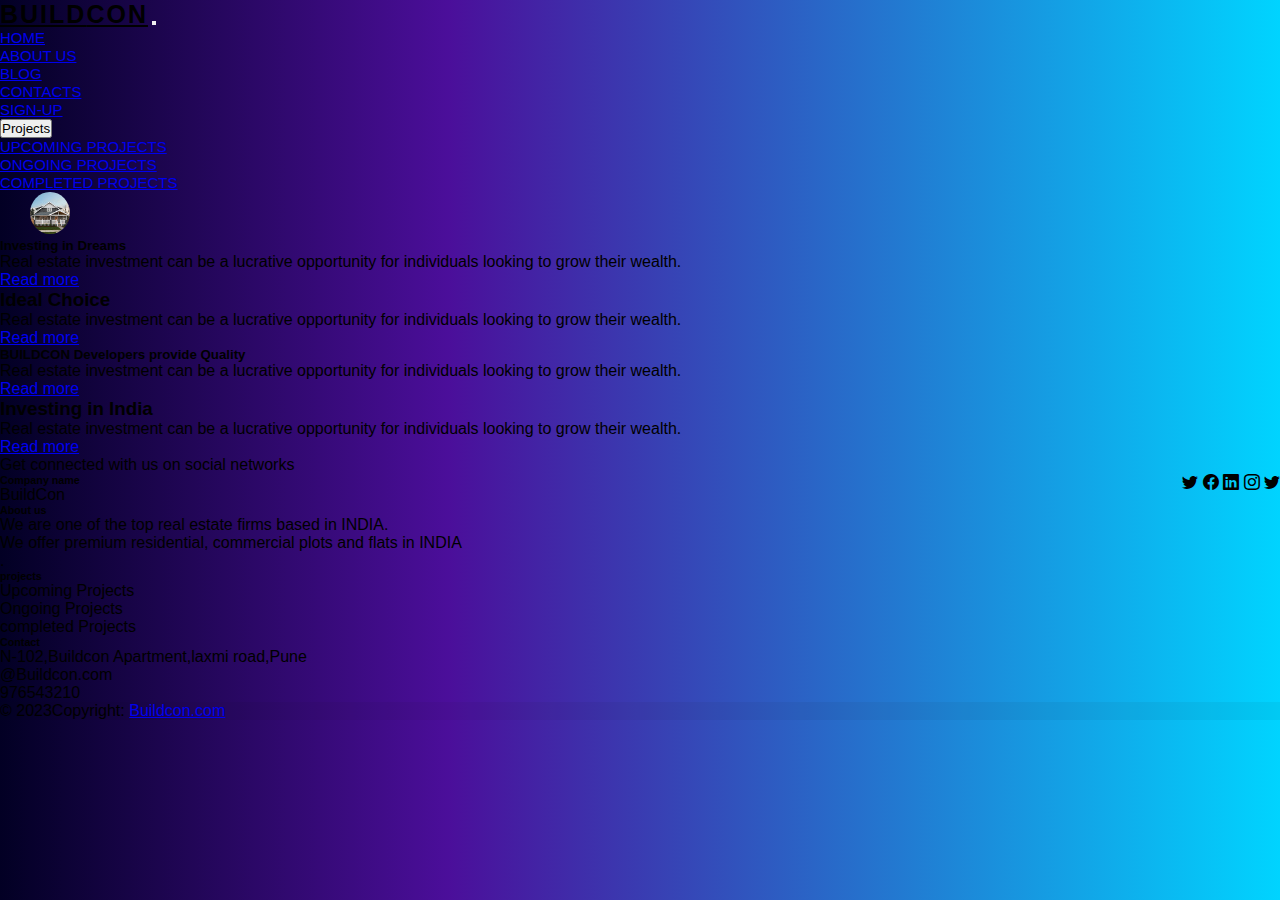
<file: blogpage/index.html>
<!DOCTYPE html>
<html lang="en">

<head>
    <meta charset="UTF-8">
    <meta name="viewport" content="width=device-width, initial-scale=1.0">
    <title>Document</title>
    <link rel="stylesheet" href="https://cdn.jsdelivr.net/npm/bootstrap-icons@1.11.1/font/bootstrap-icons.css">
    <link href="https://cdn.jsdelivr.net/npm/bootstrap@5.3.2/dist/css/bootstrap.min.css" rel="stylesheet"
        integrity="sha384-T3c6CoIi6uLrA9TneNEoa7RxnatzjcDSCmG1MXxSR1GAsXEV/Dwwykc2MPK8M2HN" crossorigin="anonymous">
    <link rel="stylesheet" href="style.css">

</head>

<body>
    <!-- <div class="container">
        <div class="row">
            <div class="col-12">
                <nav class="navbar navbar-expand-lg navbar-light bg-light fixed-top">
                    <div class="container">
                        <a class="navbar-brand" href="#"><span class="text-warning">Build</span>Con</a>
                        <button class="navbar-toggler" type="button" data-bs-toggle="collapse"
                            data-bs-target="#navbarSupportedContent" aria-controls="navbarSupportedContent"
                            aria-expanded="false" aria-label="Toggle navigation">
                            <span class="navbar-toggler-icon"></span>
                        </button>
                        <div class="collapse navbar-collapse" id="navbarSupportedContent">
                            <ul class="navbar-nav ms-auto mb-2 mb-lg-0">

                                <li class="nav-item">
                                    <a class="nav-link" href="../index.html">Home</a>
                                </li>

                                <li class="nav-item active">
                                    <a class="nav-link" href="../about-us/index.html">About Us</a>
                                </li>
                                <li class="nav-item">
                                    <a class="nav-link" href="../blogpage/index.html">Blog</a>
                                </li>
                                <li class="nav-item">
                                    <a class="nav-link" href="../contact page/index.html">Contacts</a>
                                </li>
                                <li class="nav-item">
                                    <a class="nav-link" href="../login_form/index.html">Sign-up</a>
                                </li>
                            </ul>
                        </div>
                    </div>
                </nav>
            </div>
        </div>
    </div> -->
    <!-- <div class="container">
        <div class="row">
            <div class="col-sm-6 mb-3 mb-sm-0">
                <div class="card">
                    <div class="card-body">
                        <h5 class="card-title">Special title treatment</h5>
                        <p class="card-text">With supporting text below as a natural lead-in to additional content.</p>
                        <a href="#" class="btn btn-primary">Go somewhere</a>
                    </div>
                </div>
            </div>
            <div class="col-sm-6">
                <div class="card">
                    <div class="card-body">
                        <h5 class="card-title">Special title treatment</h5>
                        <p class="card-text">With supporting text below as a natural lead-in to additional content.</p>
                        <a href="#" class="btn btn-primary">Go somewhere</a>
                    </div>
                </div>
            </div>
        </div>
    </div> -->
    <!--footer-->

    <!-- Footer -->
    <!-- <footer class="text-center text-lg-start bg-light text-muted"> -->
    <!-- Section: Social media -->
    <!-- <section class="d-center justify-content-center justify-content-lg-between p-4 border-bottom"></section> -->
    <!-- Left -->
    <!-- <div class="me-5 d-none d-lg-block">
            Get connected with us on social networks
        </div> -->
    <!-- Left -->

    <!-- Right
        <div class="ms-auto mb-2 mb-lg-0" style="float:Right;">
            <i class="bi bi-twitter text-dark mx-1"></i>
            <i class="bi bi-facebook text-dark mx-1"></i>
            <i class="bi bi-linkedin text-dark mx-1"></i>
            <i class="bi bi-instagram text-dark mx-1"></i>
            <i class="bi bi-twitter text-dark mx-1"></i>
            </a>
        </div> -->
    <!-- Right -->
    <!-- Section: Social media -->

    <!-- Section: Links  -->
    <!-- <section class="">
            <div class="container text-center text-md-start mt-5"> -->
    <!-- Grid row -->
    <!-- <div class="row mt-3"> -->
    <!-- Grid column -->
    <!-- <div class="col-md-3 col-lg-4 col-xl-3 mx-auto mb-4"> -->
    <!-- Content -->
    <!-- <h6 class="text-uppercase fw-bold mb-4">
                            Company name
                        </h6>
                        <p>
                            <li><span class="text-warning">Build</span>Con</a>
                        </p>
                    </div> -->
    <!-- Grid column -->

    <!-- Grid column -->
    <!-- <div class="col-md-2 col-lg-2 col-xl-2 mx-auto mb-4"> -->
    <!-- Links -->
    <!-- <h6 class="text-uppercase fw-bold mb-4">
                            About us
                        </h6>
                        <p>
                            <LI>We are one of the top real estate firms based in INDIA.
                            <LI> We offer premium residential, commercial plots and flats in INDIA</LI>.
                        </p>
                    </div> -->
    <!-- Grid column -->

    <!-- Grid column -->
    <!-- <div class="col-md-3 col-lg-2 col-xl-2 mx-auto mb-4"> -->
    <!-- Links -->
    <!-- <h6 class="text-uppercase fw-bold mb-4">
                            projects
                        </h6>
                        <p>
                            <li> Upcoming Projects</li>
                            <li>Ongoing Projects</li>
                            <li> completed Projects</li>
                    </div> -->
    <!-- Grid column -->

    <!-- Grid column -->
    <!-- <div class="col-md-4 col-lg-3 col-xl-3 mx-auto mb-md-0 mb-4"> -->
    <!-- Links -->
    <!-- <h6 class="text-uppercase fw-bold mb-4">Contact</h6>
                        <li>N-102,Buildcon Apartment,laxmi road,Pune </li>
                        <li>@Buildcon.com</li>
                        <li>976543210</li> 

                        <p><i class="fas fa-print me-3"></i> </p>
                    </div>-->
    <!-- Grid column -->
    <!-- </div> -->
    <!-- Grid row -->
    <!-- </div>
        </section> -->
    <!-- Section: Links  -->

    <!-- Copyright -->
    <!-- <div class="text-center p-4" style="background-color: rgba(18, 17, 17, 0.05);">
            © 2023Copyright:
            <a class="text-reset fw-bold" href="https://mdbootstrap.com/">Buildcon.com</a>
        </div> -->
    <!-- Copyright -->
    <!-- </footer> -->
    <!-- Footer -->
    <!-- </footer> -->


    <div class="container-fluid w-100">
        <div class="row">
            <div class="col-12">
                <nav class="navbar navbar-expand-lg navbar-light bg-light">
                    <div class="container">
                        <a class="navbar-brand" href="#"><span class="text-warning">Build</span>Con</a>
                        <button class="navbar-toggler" type="button" data-bs-toggle="collapse"
                            data-bs-target="#navbarSupportedContent" aria-controls="navbarSupportedContent"
                            aria-expanded="false" aria-label="Toggle navigation">
                            <span class="navbar-toggler-icon"></span>
                        </button>
                        <div class="collapse navbar-collapse" id="navbarSupportedContent">
                            <ul class="navbar-nav ms-auto mb-2 mb-lg-0">
                                <li class="nav-item">
                                    <a class="nav-link" href="../index.html">Home</a>
                                </li>
                                <li class="nav-item active">
                                    <a class="nav-link" href="../about-us/index.html">About Us</a>
                                </li>
                                <li class="nav-item">
                                    <a class="nav-link" href="../blogpage/index.html">Blog</a>
                                </li>
                                <li class="nav-item">
                                    <a class="nav-link" href="../contact page/index.html">Contacts</a>
                                </li>
                                <li class="nav-item">
                                    <a class="nav-link" href="../signup/index.html">Sign-up</a>
                                </li>
                                <div class="dropdown">
                                    <button class="btn btn-warning dropdown-toggle" type="button" data-bs-toggle="dropdown" aria-expanded="false">
                                      Projects
                                    </button>
                                    <ul class="dropdown-menu">
                                      <li><a class="dropdown-item" href="../upcoming projects/">Upcoming Projects</a></li>
                                      <li><a class="dropdown-item" href="../Ongoing project 2/">Ongoing Projects</a></li>
                                      <li><a class="dropdown-item" href="../completed projects/index.html">Completed Projects</a></li>
                                    </ul>
                                  </div>
                                </ul>
                                </li>
                            </ul>
                            <img src="../black (1).jpg" class="user-pic" onclick="tooglemenu()">
        <div class="sub-menu-wrap" id="sub-menu-wrap">
          <div class="sub-menu">
            <div class="user-info">
              <img src="../black (1).jpg"class="rounded-circle"style="width: 50px;height: 50px">
              <h3>Nilesh</h3>
            </div>
            <hr>
            <a href="#" class="sub-menu-link">
              <img src="../profile.png">
              <p>Edit profile</p>
              <span></span>
            </a>
            <a href="#" class="sub-menu-link">
              <img src="../setting (1).png">
              <p>setting & Privacy</p>
              <span></span>
            </a>
            <a href="#" class="sub-menu-link">
              <img src="../handshake.png">
              <p>Help & Support</p>
              <span></span>
            </a>
            <a href="#" class="sub-menu-link">
              <img src="../logout.png">
              <p>Logout</p>
              <span></span>
            </a>
          </div>
                        </div>
                    </div>
                </nav>
            </div>
        </div>
    </div>

    <div class="container mt-5 ">
        <div class="row">
            <div class="col-6">
                <div class="card">
                    <div class="card-body">
                        <h5 class="card-title">Investing in Dreams</h5>
                        <p class="card-text">Real estate investment can be a lucrative opportunity for individuals looking to grow their wealth.</p>
                        <a href="#">Read more</a>
                    </div>
                </div>
            </div>
            
            <div class="col-6">
                <div class="card">
                    <div class="card-body">
                        <h3 class="card-title">Ideal Choice </h3>
                        <p class="card-text">Real estate investment can be a lucrative opportunity for individuals looking to grow their wealth.</p>
                        <a href="#">Read more</a>
                    </div>
                </div>
            </div>
            <!--<div class="col-6">
                <div class="card">
                    <div class="card-body">
                        <h5 class="card-title">Top 5 Documents to Check While Purchasing your deam Plot</h5>
                        <p class="card-text">Are you planning to buy a plot in Pune? If so, there are a few important documents that you need to check before you make the purchase.</p>
                        <a href="#" >Read more</a>
                    </div>
                </div>
            </div> -->
        </div>

        <div class="row">
            <div class="col-6 mt-5">
                <div class="card">
                    <div class="card-body">
                        <h5 class="card-title">BUILDCON Developers provide Quality </h5>
                        <p class="card-text">Real estate investment can be a lucrative opportunity for individuals looking to grow their wealth.</p>
                        <a href="#">Read more</a>
                    </div>
                </div>
            </div>
            
            <div class="col-6">
                <div class="card mt-5">
                    <div class="card-body">
                        <h3 class="card-title">Investing in India </h3>
                        <p class="card-text">Real estate investment can be a lucrative opportunity for individuals looking to grow their wealth.</p>
                        <a href="#">Read more</a>
                    </div>
                </div>
            </div>
        </div>
    </div>

    <!-- <div class="container-fluid mt-5 h-100 bg-white">
        <div class="row">
            <div class="col-12"> -->
                <footer class="text-center text-lg-start bg-light text-muted mt-5">
                    <!-- Section: Social media -->
                    <section class="d-center justify-content-center justify-content-lg-between p-4 border-bottom">
                    </section>
                    <!-- Left -->
                    <div class="me-5 d-none d-lg-block">
                        <p>Get connected with us on social networks</p>
                    </div>
                    <!-- Left -->

                    <!-- Right -->
                    <div class="ms-auto mb-2 mb-lg-0" style="float:Right" ;>



                        <i class="bi bi-twitter text-dark mx-1"></i>
                        <i class="bi bi-facebook text-dark mx-1"></i>
                        <i class="bi bi-linkedin text-dark mx-1"></i>
                        <i class="bi bi-instagram text-dark mx-1"></i>
                        <i class="bi bi-twitter text-dark mx-1"></i>
                        </a>
                    </div>
                    <!-- Right -->
                    </section>
                    <!-- Section: Social media -->

                    <!-- Section: Links  -->
                    <section class="">
                        <div class="container text-center text-md-start mt-5">
                            <!-- Grid row -->
                            <div class="row mt-3">
                                <!-- Grid column -->
                                <div class="col-md-3 col-lg-4 col-xl-3 mx-auto mb-4">
                                    <!-- Content -->
                                    <h6 class="text-uppercase fw-bold mb-4">
                                        Company name
                                    </h6>
                                    <p>
                                        <li><span class="text-warning">Build</span>Con</a>
                                    </p>
                                </div>
                                <!-- Grid column -->

                                <!-- Grid column -->
                                <div class="col-md-2 col-lg-2 col-xl-2 mx-auto mb-4">
                                    <!-- Links -->
                                    <h6 class="text-uppercase fw-bold mb-4">
                                        About us
                                    </h6>
                                    <p>
                                        <LI>We are one of the top real estate firms based in INDIA.
                                        <LI> We offer premium residential, commercial plots and flats in INDIA</LI>.
                                    </p>
                                </div>
                                <!-- Grid column -->

                                <!-- Grid column -->
                                <div class="col-md-3 col-lg-2 col-xl-2 mx-auto mb-4">
                                    <!-- Links -->
                                    <h6 class="text-uppercase fw-bold mb-4">
                                        projects
                                    </h6>
                                    <p>
                                        <li> Upcoming Projects</li>
                                        <li>Ongoing Projects</li>
                                        <li> completed Projects</li>
                                </div>
                                <!-- Grid column -->

                                <!-- Grid column -->
                                <div class="col-md-4 col-lg-3 col-xl-3 mx-auto mb-md-0 mb-4">
                                    <!-- Links -->
                                    <h6 class="text-uppercase fw-bold mb-4">Contact</h6>
                                    <li>N-102,Buildcon Apartment,laxmi road,Pune </li>
                                    <li>@Buildcon.com</li>
                                    <li>976543210</li>

                                    <p><i class="fas fa-print me-3"></i> </p>
                                </div>
                                <!-- Grid column -->
                            </div>
                            <!-- Grid row -->
                        </div>
                    </section>
                    <!-- Section: Links  -->

                    <!-- Copyright -->
                    <div class="text-center p-4" style="background-color: rgba(18, 17, 17, 0.05);">
                        © 2023Copyright:
                        <a class="text-reset fw-bold" href="https://mdbootstrap.com/">Buildcon.com</a>
                    </div>
                    <!-- Copyright -->
                </footer>
                <!-- Footer -->
                </footer>
                <script src="https://cdn.jsdelivr.net/npm/bootstrap@5.3.2/dist/js/bootstrap.bundle.min.js"></script>
                <script>
                    let submenu = document.getElementById("sub-menu-wrap");
                    function tooglemenu(){
                      submenu.classList.toggle("open-class")
                    }
                  </script>
            <!-- </div>
        </div>
    </div> -->
    <!-- <script src="https://cdn.jsdelivr.net/npm/bootstrap@5.3.2/dist/js/bootstrap.bundle.min.js"></script> -->
</body>

</html>
</body>

</html>
</file>
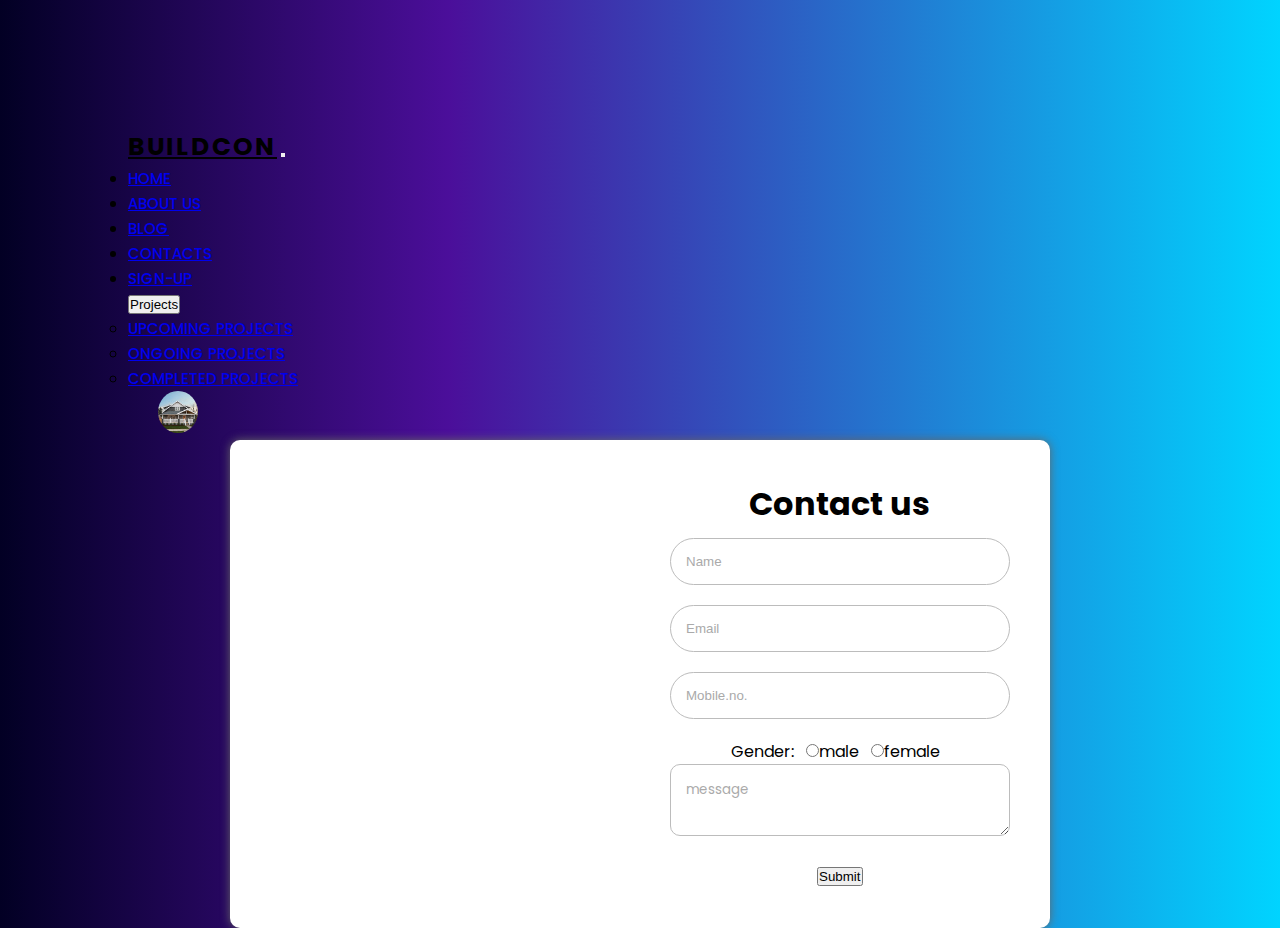
<file: contact page/index.html>
<!DOCTYPE html>
<html lang="en">

<head>
    <meta charset="UTF-8">
    <meta name="viewport" content="width=device-width, initial-scale=1.0">
    <title>Document</title>
    <link rel="stylesheet" href="https://cdn.jsdelivr.net/npm/bootstrap-icons@1.11.1/font/bootstrap-icons.css">
    <link href="https://cdn.jsdelivr.net/npm/bootstrap@5.3.2/dist/css/bootstrap.min.css" rel="stylesheet"
        integrity="sha384-T3c6CoIi6uLrA9TneNEoa7RxnatzjcDSCmG1MXxSR1GAsXEV/Dwwykc2MPK8M2HN" crossorigin="anonymous">
    <link rel="stylesheet" href="style.css">
    <link rel="preconnect" href="https://fonts.googleapis.com">
    <link rel="preconnect" href="https://fonts.gstatic.com" crossorigin>
    <link
        href="https://fonts.googleapis.com/css2?family=Poppins:ital,wght@0,100;0,200;0,300;0,400;0,500;0,600;0,700;0,800;0,900;1,100;1,200;1,300;1,400;1,500;1,600;1,700;1,800;1,900&display=swap"
        rel="stylesheet">
</head>

<body>
    <div class="container">
        <div class="row">
            <div class="col-12">
                <nav class="navbar navbar-expand-lg navbar-light bg-light fixed-top">
                    <div class="container">
                        <a class="navbar-brand" href="#"><span class="text-warning">Build</span>Con</a>
                        <button class="navbar-toggler" type="button" data-bs-toggle="collapse"
                            data-bs-target="#navbarSupportedContent" aria-controls="navbarSupportedContent"
                            aria-expanded="false" aria-label="Toggle navigation">
                            <span class="navbar-toggler-icon"></span>
                        </button>
                        <div class="collapse navbar-collapse" id="navbarSupportedContent">
                            <ul class="navbar-nav ms-auto mb-2 mb-lg-0">

                                <li class="nav-item">
                                    <a class="nav-link" href="../index.html">Home</a>
                                </li>

                                <li class="nav-item active">
                                    <a class="nav-link" href="../about-us/index.html">About Us</a>
                                </li>
                                <li class="nav-item">
                                    <a class="nav-link" href="../blogpage/index.html">Blog</a>
                                </li>
                                <li class="nav-item">
                                    <a class="nav-link" href="../contact page/index.html">Contacts</a>
                                </li>
                                <li class="nav-item">
                                    <a class="nav-link" href="../signup/index.html">Sign-up</a>
                                </li>
                                <div class="dropdown">
                                    <button class="btn btn-warning dropdown-toggle" type="button"
                                        data-bs-toggle="dropdown" aria-expanded="false">
                                        Projects
                                    </button>
                                    <ul class="dropdown-menu">
                                        <li><a class="dropdown-item" href="#">Upcoming Projects</a></li>
                                        <li><a class="dropdown-item" href="#">Ongoing Projects</a></li>
                                        <li><a class="dropdown-item" href="#">Completed Projects</a></li>
                                    </ul>
                                </div>
                            </ul>
                            </li>
                            </ul>
                            <img src="../black (1).jpg" class="user-pic" onclick="tooglemenu()">
                            <div class="sub-menu-wrap" id="sub-menu-wrap">
                                <div class="sub-menu">
                                    <div class="user-info">
                                        <img src="../black (1).jpg" class="rounded-circle"
                                            style="width: 50px;height: 50px">
                                        <h3>Nilesh</h3>
                                    </div>
                                    <hr>
                                    <a href="#" class="sub-menu-link">
                                        <img src="../profile.png">
                                        <p>Edit profile</p>
                                        <span></span>
                                    </a>
                                    <a href="#" class="sub-menu-link">
                                        <img src="../setting (1).png">
                                        <p>setting & Privacy</p>
                                        <span></span>
                                    </a>
                                    <a href="#" class="sub-menu-link">
                                        <img src="../handshake.png">
                                        <p>Help & Support</p>
                                        <span></span>
                                    </a>
                                    <a href="#" class="sub-menu-link">
                                        <img src="../logout.png">
                                        <p>Logout</p>
                                        <span></span>
                                    </a>
                                </div>
                            </div>
                        </div>
                    </div>
                </nav>
            </div>
        </div>
    </div>


    <div class="contact-in">
        <div class="contact-map">
            <iframe
                src="https://www.google.com/maps/embed?pb=!1m18!1m12!1m3!1d242118.17048756388!2d73.69780599627852!3d18.524544737940385!2m3!1f0!2f0!3f0!3m2!1i1024!2i768!4f13.1!3m3!1m2!1s0x3bc2bf2e67461101%3A0x828d43bf9d9ee343!2sPune%2C%20Maharashtra!5e0!3m2!1sen!2sin!4v1700630652134!5m2!1sen!2sin"
                width="100%" height="auto" class="rounded-3" style="border:0;" allowfullscreen="" loading="lazy"
                referrerpolicy="no-referrer-when-downgrade"></iframe>
        </div>
        <div class="contact-form">
            <h1>Contact us</h1>
            <form>
                <input type="text" placeholder="Name" class="contact-form-txt" />
                <input type="text" placeholder="Email" class="contact-form-txt" />
                <input type="text" placeholder="Mobile.no." class="contact-form-txt" />
               <!--- <input type="radio" placeholder="Email" class="contact-form-txt" />-->
               Gender:
               &nbsp;
               <input type="radio"name="gender"placeholder="male">male
               &nbsp;
               <input type="radio"name="gender"value="female">female
               &nbsp;
               <!--<input type="radio"name="gender"value="prefer not to say">Prefer not to say-->
               <br>
                <textarea placeholder="message" class="contact-form-textarea"></textarea>
                <input type="submit" class="btn btn-primary" name="submit" />
                
            </form>
        </div>
    </div>

    <!-- <div class="container">
        <div class="row bg-white">
            <div class="col-6">
                <iframe
                    src="https://www.google.com/maps/embed?pb=!1m18!1m12!1m3!1d242118.17048756388!2d73.69780599627852!3d18.524544737940385!2m3!1f0!2f0!3f0!3m2!1i1024!2i768!4f13.1!3m3!1m2!1s0x3bc2bf2e67461101%3A0x828d43bf9d9ee343!2sPune%2C%20Maharashtra!5e0!3m2!1sen!2sin!4v1700630652134!5m2!1sen!2sin"
                    width="100%" height="500px" class="m-4" style="border:0;" allowfullscreen="" loading="lazy"
                    referrerpolicy="no-referrer-when-downgrade"></iframe>
            </div>
            <div class="col-6">
                <h1>Contact us</h1>
                <form>
                    <input type="text" placeholder="Name" class="contact-form-txt" />
                    <input type="text" placeholder="Email" class="contact-form-txt" />
                    <textarea placeholder="message" class="contact-form-textarea"></textarea>
                    <input type="submit" class="btn btn-primary" name="submit" />
                </form>
            </div>
        </div>
    </div> -->

   
                <script src="https://cdn.jsdelivr.net/npm/bootstrap@5.3.2/dist/js/bootstrap.bundle.min.js"></script>
                <script>
                    let submenu = document.getElementById("sub-menu-wrap");
                    function tooglemenu() {
                        submenu.classList.toggle("open-class")
                    }
                </script>

            </div>
        </div>
    </div>
</body>




</html>
</file>
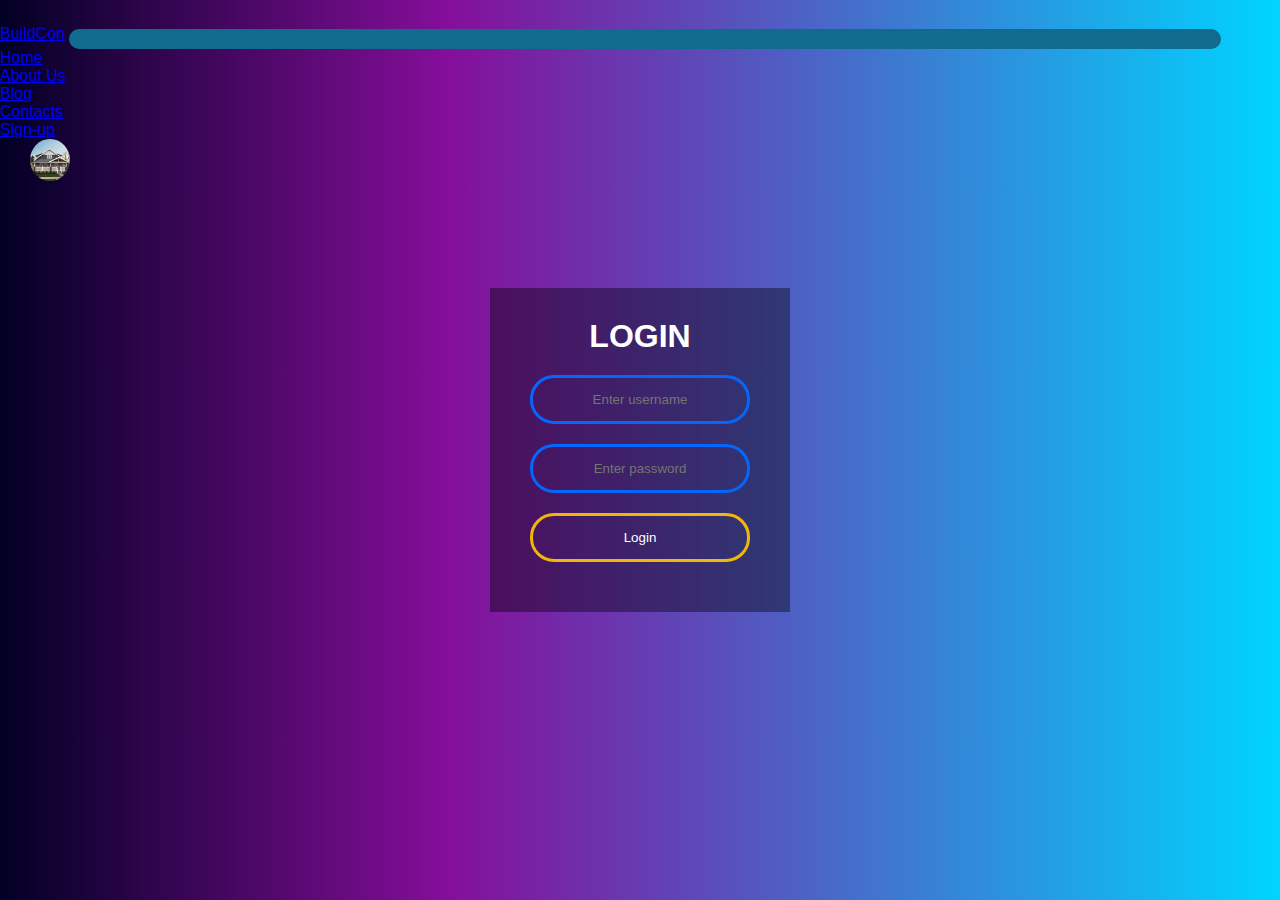
<file: login page 2/index.html>
<!DOCTYPE html>
<html lang="en">
<head>
    <meta charset="UTF-8">
    <meta name="viewport" content="width=, initial-scale=1.0">
    <title>loginform</title>
    <link rel="stylesheet"href="style.css">
    <script src="login.js"></script>
</head>
<body>
    <nav class="navbar navbar-expand-lg navbar-light bg-light fixed-top">
        <div class="container">
          <a class="navbar-brand" href="#"><span class="text-warning">Build</span>Con</a>
          <button class="navbar-toggler" type="button" data-bs-toggle="collapse" data-bs-target="#navbarSupportedContent" aria-controls="navbarSupportedContent" aria-expanded="false" aria-label="Toggle navigation">
            <span class="navbar-toggler-icon"></span>
          </button>
          <div class="collapse navbar-collapse" id="navbarSupportedContent">
            <ul class="navbar-nav ms-auto mb-2 mb-lg-0">
            
             <li class="nav-item">
                <a class="nav-link" href="../index.html">Home</a>
              </li>
             
              <li class="nav-item">
                <a class="nav-link" href="../about-us/index.html">About Us</a>
              </li>
              <li class="nav-item">
                <a class="nav-link" href="../blogpage/index.html">Blog</a>
              </li>
              <li class="nav-item">
                <a class="nav-link" href="../contact page/index.html">Contacts</a>
              </li>
              <li class="nav-item">
                <a class="nav-link" href="../signup/index.html">Sign-up</a>
              </li>
              
              
                <!--</ul>
              </li>-->
            
          <!--  </li>
              
            </ul>-->
            <img src="../black (1).jpg" class="user-pic" onclick="tooglemenu()">
    <div class="sub-menu-wrap" id="sub-menu-wrap">
      <div class="sub-menu">
        <div class="user-info">
          <img src="../black (1).jpg"class="rounded-circle"style="width: 50px;height: 50px">
          <h3>Nilesh</h3>
        </div>
        <hr>
        <a href="#" class="sub-menu-link">
          <img src="../profile.png">
          <p>Edit profile</p>
          <span></span>
        </a>
        <a href="#" class="sub-menu-link">
          <img src="../setting (1).png">
          <p>setting & Privacy</p>
          <span></span>
        </a>
        <a href="#" class="sub-menu-link">
          <img src="../handshake.png">
          <p>Help & Support</p>
          <span></span>
        </a>
        <a href="#" class="sub-menu-link">
          <img src="../logout.png">
          <p>Logout</p>
          <span></span>
        </a>
      </div>

    </div>

          </div>
        </div>
      </nav>
    <form class="box"action="login.html"method="POST">
        <h1>
            login
        </h1>
        <input type="text"name=""placeholder="Enter username"id="username">
        <input type="password"name=""placeholder="Enter password"id="password">
        <input type="submit"name=""value="Login" onclick="validate()">
    </form></body>
</html>
</file>
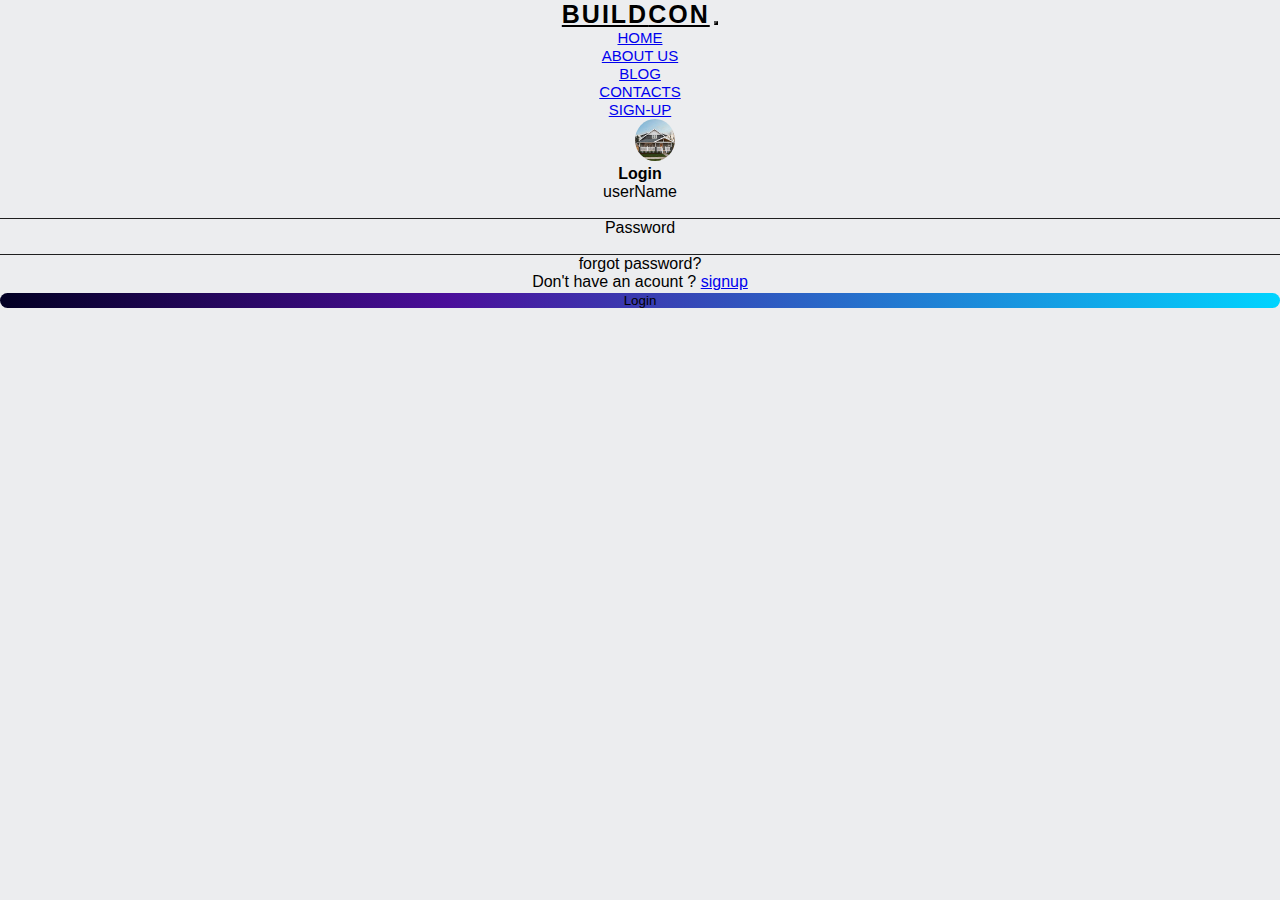
<file: login_form/index.html>
<!DOCTYPE html>
<html lang="en">
<head>
    <meta charset="UTF-8">
    <meta name="viewport" content="width=device-width, initial-scale=1.0">
    <title>CONSTRUCTION PROJECT</title>
    <link rel="stylesheet" href="https://cdn.jsdelivr.net/npm/bootstrap-icons@1.11.1/font/bootstrap-icons.css">
    <link href="https://cdn.jsdelivr.net/npm/bootstrap@5.3.2/dist/css/bootstrap.min.css" rel="stylesheet" integrity="sha384-T3c6CoIi6uLrA9TneNEoa7RxnatzjcDSCmG1MXxSR1GAsXEV/Dwwykc2MPK8M2HN" crossorigin="anonymous">
    <link rel="stylesheet" href="style.css">
    <!-- <script>login.js</script> -->
    <link href="https://cdn.jsdelivr.net/npm/bootstrap@5.3.2/dist/css/bootstrap.min.css" rel="stylesheet" integrity="sha384-T3c6CoIi6uLrA9TneNEoa7RxnatzjcDSCmG1MXxSR1GAsXEV/Dwwykc2MPK8M2HN" crossorigin="anonymous">
</head>
<body>
    
    <nav class="navbar navbar-expand-lg navbar-light bg-light fixed-top">
        <div class="container">
          <a class="navbar-brand" href="#"><span class="text-warning">Build</span>Con</a>
          <button class="navbar-toggler" type="button" data-bs-toggle="collapse" data-bs-target="#navbarSupportedContent" aria-controls="navbarSupportedContent" aria-expanded="false" aria-label="Toggle navigation">
            <span class="navbar-toggler-icon"></span>
          </button>
          <div class="collapse navbar-collapse" id="navbarSupportedContent">
            <ul class="navbar-nav ms-auto mb-2 mb-lg-0">
            
             <li class="nav-item">
                <a class="nav-link" href="../index.html">Home</a>
              </li>
             
              <li class="nav-item">
                <a class="nav-link" href="../about-us/index.html">About Us</a>
              </li>
              <li class="nav-item">
                <a class="nav-link" href="../blogpage/index.html">Blog</a>
              </li> 
              <li class="nav-item">
                <a class="nav-link" href="../contact page/index.html">Contacts</a>
              </li>
              <li class="nav-item">
                <a class="nav-link" href="../signup/index.html">Sign-up</a>
              </li>
                </ul>
                <img src="../black (1).jpg" class="user-pic" onclick="tooglemenu()">
                <div class="sub-menu-wrap" id="sub-menu-wrap">
                  <div class="sub-menu">
                    <div class="user-info">
                      <img src="../black (1).jpg"class="rounded-circle"style="width: 50px;height: 50px">
                      <h3>Nilesh</h3>
                    </div>
                    <hr>
                    <a href="#" class="sub-menu-link">
                      <img src="../profile.png">
                      <p>Edit profile</p>
                      <span></span>
                    </a>
                    <a href="#" class="sub-menu-link">
                      <img src="../setting (1).png">
                      <p>setting & Privacy</p>
                      <span></span>
                    </a>
                    <a href="#" class="sub-menu-link">
                      <img src="../handshake.png">
                      <p>Help & Support</p>
                      <span></span>
                    </a>
                    <a href="#" class="sub-menu-link">
                      <img src="../logout.png">
                      <p>Logout</p>
                      <span></span>
                    </a>
                  </div>
        
              </li>
              
            </ul>
            
          </div>
        </div>
      </div>
    </nav>
     
      

  <div class="container-fluid">
    <div class="row">
      <div class="col-12">
        <form class="mx-auto w-50" id="form_submit">

          <h4 class="text-center">Login</h4>
          <div class="mb-3 mt-5">
            <label for="exampleInputEmail1" class="form-label float-start">userName</label>
            <input type="text" class="form-control"  id="username" aria-describedby="emailHelp">
          </div>
          <div class="mb-3">
            <label for="">Password</label>
            <input type="password" class="form-control" id="password">
            <div id="emailHelp"class="form-text">forgot password?</div>
            
          </div>

          
        
          <div class="member">
          Don't have an acount ? <a href="../signup/index.html">signup</a>
          
          <button type="submit"class="btn btn-primary">Login</button></a>
          <!--a href="../completed projects/index.html"type="submit"class="btn btn-primary" onclick="getInfo()">submit
        </form>


      </div>
    </div>
  </div>
  <div></div>
  
  <form class="box" id="form_submit"  method="POST">
    <h1>
        login
    </h1>
    <input type="text"name=""placeholder="Enter username"id="username">
    <input type="password"name=""placeholder="Enter password"id="password">

     <input type="submit"name=""value="Login" onclick="validate()"> -->
     <!-- <button  type="submit" class="btn btn-primary" >login</button> -->
</form>










  <!-- Option 1: Bootstrap Bundle with Popper -->
  <script src="https://cdn.jsdelivr.net/npm/bootstrap@5.3.2/dist/js/bootstrap.bundle.min.js"></script>
  <script src="https://cdn.jsdelivr.net/npm/bootstrap@5.3.2/dist/js/bootstrap.bundle.min.js"
    integrity="sha384-C6RzsynM9kWDrMNeT87bh95OGNyZPhcTNXj1NW7RuBCsyN/o0jlpcV8Qyq46cDfL"
    crossorigin="anonymous"></script>
    <script>
      let submenu = document.getElementById("sub-menu-wrap");
      function tooglemenu(){
        submenu.classList.toggle("open-class")
      }
    </script>
    <script src="../login_form/log.js"></script>
    <script>
      function saveData(){
          let username, password;
          username=document.getElementById("name").Value;
          // email=document.getElementById("email").Value;
          password=document.getElementById("password").Value;
          
          // localStorage.setting("name",name);
          // localStorage.setting("email",email);
          // localStorage.setting("password",password);
          let user_records=new Array();
          user_records=JSON.parse(localStorage.getItem("users"))?JSON.parse(localStorage.getItem("users")):[]
          if(user_records.some((v)=>{
              return v.username==username
          })){
              alert("Duplicate Data");
          }
          else{
              user_records.push({
                  "name":name,
                  "email":email,
                  "password":password,
              })
              localStorage.setItem("users",JSON.stringify(users_records));
          }
          
      }
  </script>
    



  <!-- Option 2: Separate Popper and Bootstrap JS -->
  <!--
    <script src="https://cdn.jsdelivr.net/npm/@popperjs/core@2.11.8/dist/umd/popper.min.js" integrity="sha384-I7E8VVD/ismYTF4hNIPjVp/Zjvgyol6VFvRkX/vR+Vc4jQkC+hVqc2pM8ODewa9r" crossorigin="anonymous"></script>
    <script src="https://cdn.jsdelivr.net/npm/bootstrap@5.3.2/dist/js/bootstrap.min.js" integrity="sha384-BBtl+eGJRgqQAUMxJ7pMwbEyER4l1g+O15P+16Ep7Q9Q+zqX6gSbd85u4mG4QzX+" crossorigin="anonymous"></script>
    -->
</body>

</html>
</file>
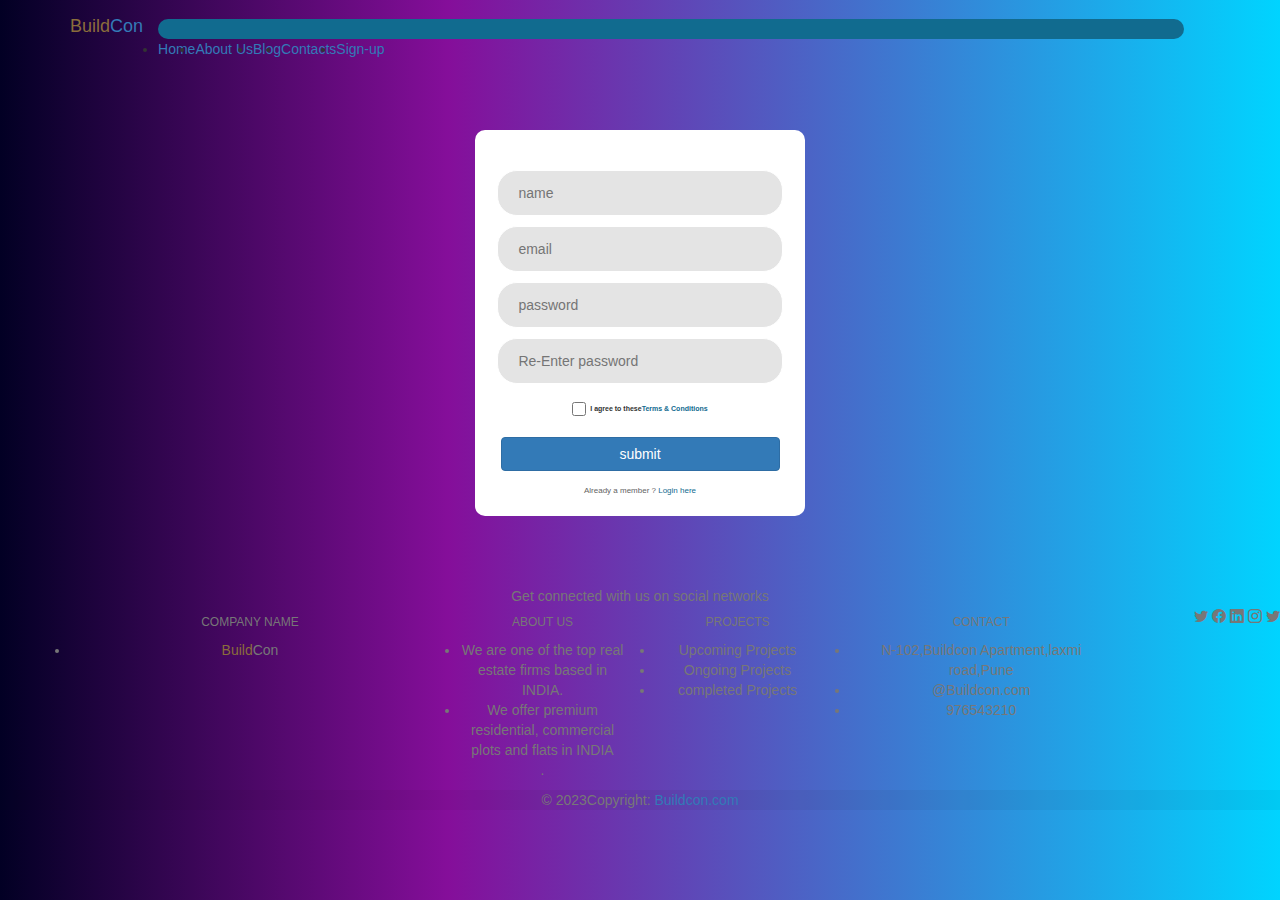
<file: signup/index.html>
<!DOCTYPE html>
<html lang="en">

<head>
  <meta charset="UTF-8">
  <meta name="viewport" content="width=device-width, initial-scale=1.0">
  <title>Document</title>
  <link rel="stylesheet" href="https://cdn.jsdelivr.net/npm/bootstrap-icons@1.11.1/font/bootstrap-icons.css">
  <link rel="stylesheet" href="style.css">
  <link rel="stylesheet" href="https://maxcdn.bootstrapcdn.com/bootstrap/3.4.1/css/bootstrap.min.css">
  <link rel="stylesheet" href="style.css">
  <script src="https://ajax.googleapis.com/ajax/libs/jquery/3.7.1/jquery.min.js"></script>
  <script src="https://maxcdn.bootstrapcdn.com/bootstrap/3.4.1/js/bootstrap.min.js"></script>
</head>

<body>
  <!DOCTYPE html>
  <html lang="en">

  <head>
    <meta charset="UTF-8">
    <meta name="viewport" content="width=device-width, initial-scale=1.0">
    <title>CONSTRUCTION PROJECT</title>
    <link rel="stylesheet" href="https://cdn.jsdelivr.net/npm/bootstrap-icons@1.11.1/font/bootstrap-icons.css">
    <link href="https://cdn.jsdelivr.net/npm/bootstrap@5.3.2/dist/css/bootstrap.min.css" rel="stylesheet"
      integrity="sha384-T3c6CoIi6uLrA9TneNEoa7RxnatzjcDSCmG1MXxSR1GAsXEV/Dwwykc2MPK8M2HN" crossorigin="anonymous">
    <link rel="stylesheet" href="style.css">
    <!--<script src="https://kit.fontawesome.com/1d6d0e2063.js" crossorigin="anonymous"></script>-->
  </head>

  <body>

    <nav class="navbar navbar-expand-lg navbar-light bg-light fixed-top">
      <div class="container">
        <a class="navbar-brand" href="#"><span class="text-warning">Build</span>Con</a>
        <button class="navbar-toggler" type="button" data-bs-toggle="collapse" data-bs-target="#navbarSupportedContent"
          aria-controls="navbarSupportedContent" aria-expanded="false" aria-label="Toggle navigation">
          <span class="navbar-toggler-icon"></span>
        </button>
        <div class="collapse navbar-collapse" id="navbarSupportedContent">
          <ul class="navbar-nav ms-auto mb-2 mb-lg-0">

            <li class="nav-item">
              <a class="nav-link" href="../index.html">Home</a>
            </li>

            <li class="nav-item">
              <a class="nav-link" href="../about-us/index.html">About Us</a>
            </li>
            <li class="nav-item">
              <a class="nav-link" href="../blogpage/index.html">Blog</a>
            </li>
            <li class="nav-item">
              <a class="nav-link" href="../contact page/index.html">Contacts</a>
            </li>
            <li class="nav-item">
              <a class="nav-link" href="../signup/index.html">Sign-up</a>
            </li>
          </ul>

          <!--</ul>
                  </li>-->

          <!--  </li>
                  
                </ul>-->
          <img src="../black (1).jpg" class="user-pic" onclick="tooglemenu()">
          <div class="sub-menu-wrap" id="sub-menu-wrap">
            <div class="sub-menu">
              <div class="user-info">
                <img src="../black (1).jpg" class="rounded-circle" style="width: 50px;height: 50px">
                <h3>Nilesh</h3>
              </div>
              <hr>
              <a href="#" class="sub-menu-link">
                <img src="../profile.png">
                <p>Edit profile</p>
                <span></span>
              </a>
              <a href="#" class="sub-menu-link">
                <img src="../setting (1).png">
                <p>setting & Privacy</p>
                <span></span>
              </a>
              <a href="#" class="sub-menu-link">
                <img src="../handshake.png">
                <p>Help & Support</p>
                <span></span>
              </a>
              <a href="#" class="sub-menu-link">
                <img src="../logout.png">
                <p>Logout</p>
                <span></span>
              </a>
            </div>

          </div>

        </div>
      </div>
    </nav>
    <div class="wrapper">
      <!-- <h1>signup</h1> -->
      <h1 class ="label">user login</h1>
      <form  id="signup_submit">
        <input type="text" id="name" placeholder="name">
        <input type="text"  id="email" placeholder="email">
        <input type="password" id="password" placeholder="password">
        <input type="password" placeholder="Re-Enter password">
      
      <div class="terms">
        <input type="checkbox" id="checkbox">
        <label for="checkbox">I agree to these<a href="#">Terms & Conditions</a></label>

      </div>
      <!-- <a href="../login_form/index.html"type="button"class="btn btn-primary">signup
    <button>signup</button>-->
      <div class="text-center">
        <button type="submit" class="btn btn-primary" >submit</button>
      </div>

      <div class="member">
        Already a member ? <a href="../login_form/index.html">
          Login here
        </a>
      </div>
    </form>
    </div>
    <!--footer-->

    <!-- Footer -->
    <footer class="text-center text-lg-start bg-light text-muted p-3">
      <!-- Section: Social media -->
      <section class="d-center justify-content-center justify-content-lg-between p-4 border-bottom">
      </section>
      <!-- Left -->
      <div class="me-5 d-none d-lg-block">
        Get connected with us on social networks
      </div>
      <!-- Left -->

      <!-- Right -->
      <div class="ms-auto mb-2 mb-lg-0" style="float:Right" ;>



        <i class="bi bi-twitter text-dark mx-1"></i>
        <i class="bi bi-facebook text-dark mx-1"></i>
        <i class="bi bi-linkedin text-dark mx-1"></i>
        <i class="bi bi-instagram text-dark mx-1"></i>
        <i class="bi bi-twitter text-dark mx-1"></i>
        </a>
      </div>
      <!-- Right -->
      </section>
      <!-- Section: Social media -->

      <!-- Section: Links  -->
      <section class="">
        <div class="container text-center text-md-start mt-5">
          <!-- Grid row -->
          <div class="row mt-3">
            <!-- Grid column -->
            <div class="col-md-3 col-lg-4 col-xl-3 mx-auto mb-4">
              <!-- Content -->
              <h6 class="text-uppercase fw-bold mb-4">
                Company name
              </h6>
              <p>
                <li><span class="text-warning">Build</span>Con</a>
              </p>
            </div>
            <!-- Grid column -->

            <!-- Grid column -->
            <div class="col-md-2 col-lg-2 col-xl-2 mx-auto mb-4">
              <!-- Links -->
              <h6 class="text-uppercase fw-bold mb-4">
                About us
              </h6>
              <p>
                <LI>We are one of the top real estate firms based in INDIA.
                <LI> We offer premium residential, commercial plots and flats in
                  INDIA</LI>.
              </p>
            </div>
            <!-- Grid column -->

            <!-- Grid column -->
            <div class="col-md-3 col-lg-2 col-xl-2 mx-auto mb-4">
              <!-- Links -->
              <h6 class="text-uppercase fw-bold mb-4">
                projects
              </h6>
              <p>
                <li> Upcoming Projects</li>
                <li>Ongoing Projects</li>
                <li> completed Projects</li>
            </div>
            <!-- Grid column -->

            <!-- Grid column -->
            <div class="col-md-4 col-lg-3 col-xl-3 mx-auto mb-md-0 mb-4">
              <!-- Links -->
              <h6 class="text-uppercase fw-bold mb-4">Contact</h6>
              <li>N-102,Buildcon Apartment,laxmi road,Pune </li>
              <li>@Buildcon.com</li>
              <li>976543210</li>

              <p><i class="fas fa-print me-3"></i> </p>
            </div>
            <!-- Grid column -->
          </div>
          <!-- Grid row -->
        </div>
      </section>
      <!-- Section: Links  -->

      <!-- Copyright -->
      <div class="text-center p-4" style="background-color: rgba(18, 17, 17, 0.05);">
        © 2023Copyright:
        <a class="text-reset fw-bold" href="https://mdbootstrap.com/">Buildcon.com</a>
      </div>
      <!-- Copyright -->
    </footer>
    <!-- Footer -->
    </footer>


    <script>

      document.getElementById("signup_submit").addEventListener("submit",function(e) {
        e.preventDefault();
        let name, email, password;
        name = document.getElementById("name").value;
        email = document.getElementById("email").value;
        password = document.getElementById("password").value;
        localStorage.setItem(name,JSON.stringify({name,email,password}));
        alert("Account created");

        // window.location.href="./login.html";  
        window.location.href="http://127.0.0.1:5501/login_form/index.html";

      })
    </script>
    
    <script>
      let submenu = document.getElementById("sub-menu-wrap");
      function tooglemenu() {
        submenu.classList.toggle("open-class")
      }
    </script>
    <script>
      function saveData() {
        let name, email, password;
        name = document.getElementById("name").Value;
        email = document.getElementById("email").Value;
        password = document.getElementById("password").Value;

        // localStorage.setting("name",name);
        // localStorage.setting("email",email);
        // localStorage.setting("password",password);
        let user_records = new Array();
        user_records = JSON.parse(localStorage.getItem("users")) ? JSON.parse(localStorage.getItem("users")) : []
        if (user_records.some((v) => {
          return v.email == email
        })) {
          alert("Duplicate Data");
        }
        else {
          user_records.push({
            "name": name,
            "email": email,
            "password": password,
          })
          localStorage.setItem("users", JSON.stringify(users_records));
        }

      }
    </script>

  </body>

  </html>
</file>
<file: blogpage/style.css>
.navbar-nav a{
    font-size: 15px;
    text-transform: uppercase;
    font-weight: 500;
}
.navbar-light .navbar-brand{
    color: #000;
    font-size: 25px;
    text-transform: uppercase;
    font-weight: 700;
    letter-spacing: 2px;
}
.navbar-light .navbar-brand:focus,
.navbar-light .navbar-brand:hover{
    color: #000;
}
.navbar-light .navbar-nav .navbar-link{
    color: #000;
}
/* .w-100{
    height: 100vh;
} */

.team.card{
    box-shadow: 15px 15px 40px rgba(0, 0, 0, 0.15);
    
}
*{
    padding: 0;
    margin: 0;
    box-sizing: border-box;
}
body{
    background:linear-gradient(90deg,rgba(2,0,36,1)0%,rgba(75,14,154,1)35%,rgba(0,212,255,1)100% );
    font-family: 'poppins',sans-serif;
}

form{
    width: 24%;
    background-color: white;
    padding: 50px;
    border-radius: 40px;
    margin: 150px;
    
}
.article{
    width:100%;
    height: 300px;
    float: left;
    /* margin-left: 5%; */
}
.user-pic{
    width: 40px;
    border-radius: 50%;
    cursor: pointer;
    margin-left: 30px;
  }
 
  .sub-menu-wrap{
    position: absolute;
    top: 100%;
    right: 10%;
    width: 320px;
    max-height: 0;
    overflow: hidden;
    transition: max-height 0.5s;
   
  }
  .sub-menu-wrap.open-class{
    max-height: 400px;
   }
  .sub-menu-active{
 
 opacity: 1;
 top: 80px;
  }
  .sub-menu{
    background: #699494;
    padding: 20px;
    margin: 10px;
  }
  .user-info{
    display: flex;
    align-items: center;
  }
  .user-info h3{
    font-weight: 500;
  }
  .user-info-img{
    width: 60px;
    border-radius: 50%;
    margin-right: 15px;
  }
  .sub-menu hr{
    border: 0;
    height: 1px;
    width: 100%;
    background:#ccc;
    margin: 15px 0 10px;
  }
  .sub-menu-link{
    display: flex;
    align-items: center;
    text-decoration: none;
    color: #525252;
    margin: 12px 0;
  }
  .sub-menu-link p{
    width: 100%;
  }

  .sub-menu-link img{
    width: 40px;
    background: #e5e5e5;
    border-radius: 50%;
    padding: 8px;
    margin-right: 15px;
  }
  .sub-menu-link span{
    font-size: 22px;
    transition: transform 0.5s;
  }
  .sub-menu-link :hover span{
    transform: translateX(5px);
  }
  .sub-menu-link:hover p{
    font-weight: 600;
  }

  /* .user-pic{
    display: none;
  } */
  /* .user-pic:hover{
    display: block;
  } */
  .user-pic:hover .sub-menu-wrap{
    display: block;
  }
  .dropdown-color{
    background-color: white;
  }
  @media (prefers-color-scheme:dark){
    body{
        background-color: rgb(246, 239, 239);

    }
    h1{
        color: black;
    }
    }
    @media (prefers-color-scheme:dark){
        body{
            background-color: #090808;

        }
        h1{
            color: #fff;
        }
  }
</file>
<file: contact page/style.css>
.navbar-nav a{
    font-size: 15px;
    text-transform: uppercase;
    font-weight: 500;
}
.navbar-light .navbar-brand{
    color: #000;
    font-size: 25px;
    text-transform: uppercase;
    font-weight: 700;
    letter-spacing: 2px;
}
.navbar-light .navbar-brand:focus,
.navbar-light .navbar-brand:hover{
    color: #000;
}
.navbar-light .navbar-nav .navbar-link{
    color: #000;
}
.w-100{
    height: 100vh;
}
*{
    margin: 0;
    padding: 0;
    box-sizing: border-box;

}
body{
    width: 100%;
    height: 100vh;
    display: grid;
    align-items: center;
    /*background: #d3cada;*/background:linear-gradient(90deg,rgba(2,0,36,1)0%,rgba(75,14,154,1)35%,rgba(0,212,255,1)100% );
    font-family: 'poppins',sans-serif;
    font-family: 'Poppins', sans-serif;
    padding: 10%;
}
.contact-in{
    width: 80%;
    height: auto;
    margin: auto;
    display: flex;
    flex-wrap: wrap;
    padding: 10px;
    border-radius: 10px;
    background: #fff;
    box-shadow: 0px 0px 10px 0px #666;

}
.contact-map{
    width: 100%;
    height: auto;
    flex: 50%;
    
    
}
.contact-map iframe{
    width: 100%;
    height: 100%;
   
    
    
}
.contact-form{
    width: 100%;
    height: 100%;
    flex: 50%;
    padding: 30px;
    text-align: center;
}
.contact-form h1{
    margin-bottom: 10px;

    
}
.contact-form-txt{
    width: 100%;
    height: 40%;
    color: #000;
    border: 1px solid#bcbcbc;
    border-radius: 50px;
    outline: none;
    margin-bottom: 20px;
    padding: 15px;

}
.contact-form-txt::placeholder{
    color: #aaa;
}

.contact-form-textarea
{
    width: 100%;
    height: 100%;
    color: #000;
    border: 1px solid#bcbcbc;
    border-radius: 10px;
    outline: none;
    margin-bottom: 20px;
    padding: 15px;
    font-family: 'Poppins', sans-serif;

}
.contact-form-textarea::placeholder{
    color: #aaa;
}
.contact-form-btn{
    width: 100px;
    border: none;
    outline: none;
    border-radius: 50px;
    background: #81728d;
    color: #fff;
    text-transform:uppercase;
    padding:10px 0;
    cursor: pointer;
    font-size: 18px;
}
.footer1{
    width: 100%;
}
.user-pic{
    width: 40px;
    border-radius: 50%;
    cursor: pointer;
    margin-left: 30px;
  }
 
  .sub-menu-wrap{
    position: absolute;
    top: 100%;
    right: 10%;
    width: 320px;
    max-height: 0;
    overflow: hidden;
    transition: max-height 0.5s;
   
  }
  .sub-menu-wrap.open-class{
    max-height: 400px;
   }
  .sub-menu-active{
 
 opacity: 1;
 top: 80px;
  }
  .sub-menu{
    background: #699494;
    padding: 20px;
    margin: 10px;
  }
  .user-info{
    display: flex;
    align-items: center;
  }
  .user-info h3{
    font-weight: 500;
  }
  .user-info-img{
    width: 60px;
    border-radius: 50%;
    margin-right: 15px;
  }
  .sub-menu hr{
    border: 0;
    height: 1px;
    width: 100%;
    background:#ccc;
    margin: 15px 0 10px;
  }
  .sub-menu-link{
    display: flex;
    align-items: center;
    text-decoration: none;
    color: #525252;
    margin: 12px 0;
  }
  .sub-menu-link p{
    width: 100%;
  }

  .sub-menu-link img{
    width: 40px;
    background: #e5e5e5;
    border-radius: 50%;
    padding: 8px;
    margin-right: 15px;
  }
  .sub-menu-link span{
    font-size: 22px;
    transition: transform 0.5s;
  }
  .sub-menu-link :hover span{
    transform: translateX(5px);
  }
  .sub-menu-link:hover p{
    font-weight: 600;
  }

  /* .user-pic{
    display: none;
  } */
  /* .user-pic:hover{
    display: block;
  } */
  .user-pic:hover .sub-menu-wrap{
    display: block;
  }
  .dropdown-color{
    background-color: white
  };
  
  /*body{
    background:linear-gradient(90deg,rgba(2,0,36,1)0%,rgba(75,14,154,1)35%,rgba(0,212,255,1)100% );
    font-family: 'poppins',sans-serif;
}*/
.radio{
  font-size: 24px;
  font-weight: 500;
  text-transform: capitalize;
  display: inline-block;
  vertical-align: middle;
  color: #525252;
}
.radio + .radio{
  margin-left: 20px;
}


/*responsive css*/

@media only screen and (min-width:768px)and (max-width:991px){
  .carousel-caption{
      bottom: 370px;
  }
  .carousel-caption p{
      width: 100%;
  }
  .card{
      margin-bottom: 30px;
  }
  .img-area img{
      width: 100%;
  }
}


@media only screen and (max-width:767px){
  .navbar-nav{
      text-align: center;
  }
  .carousel-caption{
      bottom: 125px;
  }
  .carousel-caption h5{
      font-size: 17px;
  }
  .carousel-caption a{
      padding: 10px 15px;
  }
  .carousel-caption p{
      width:100%;
      line-height: 1.6;
      font-size: 12px;
  }
      .about-text{
          padding-top: 50px;
      }
  .card{
      margin-bottom: 30px;
  }
 }
 @media (prefers-color-scheme:dark){
  body{
      background-color: rgb(246, 239, 239);

  }
  h1{
      color: black;
  }
  }
  @media (prefers-color-scheme:dark){
      body{
          background-color: #090808;

      }
      h1{
          color: #fff;
      }
}
</file>
<file: login page 2/style.css>
body{
    margin:0;
    padding: 0;
    font-family: sans-serif;
}
.box{
    width: 300px;
    padding: 30px;
    position: absolute;
    top: 50%;
    left:50%;
    transform: translate(-50%,-50%);
    background: rgba(0, 0, 0, 0.4);
    text-align: center;
}
.box h1{
    color: white;
    text-transform: uppercase;
    font-weight: 700;

}
.box input[type="text"],.box input[type="password"]
{
    border:0;
    background: none;
    display: block;
    margin: 20px auto;
    text-align: center;
    border:3px solid#0367fd;
    padding:14px 10px;
    width: 220px;
    outline: none;
    color: white;
    border-radius: 24px;
    transition: 0.25px;
}
.box input[type="text"]:focus,.box input[type="password"]:focus{
    width: 270px;
    border-radius: #ffc400ec;
}
.box input[type="submit"]{

    border:0;
    background: none;
    display: block;
    margin: 20px auto;
    text-align: center;
    border:3px solid#ffc400ec;
    padding:14px 35px;
    width: 220px;
    outline: none;
    color: white;
    border-radius: 24px;
    transition: 0.25px;
    cursor: pointer;

}
.box input[type="submit"]:hover{
    background: #ffc400ec;
}

*{
    margin: 0;
    padding: 0%;
    box-sizing: border-box;
    font-family: "poppins",sans-serif;
    }
    body{
       /* background: #dfe9f5;*/background:linear-gradient(90deg,rgba(2,0,36,1)0%,rgb(133, 14, 154)35%,rgba(0,212,255,1)100% );
    }
    .wrapper{ 
        width: 330px;
        padding: 2rem 1rem;
        margin: 70px auto;
        background-color: #fff;
        border-radius: 10px;
        text-align: center;
        box-shadow: 0 20 35px rgba(0, 0, 0, 0.1);
    }
    h1{
        font-size: 2rem;
        color: #07001f;
        margin-bottom: 1.2rem;

    }

    form input{
        width:92%;
        outline: none;
        border: 1px solid #fff;
        padding: 12px 20px;
        margin-bottom: 10px;
        border-radius: 20px;
        background: #e4e4e4;


    }

    button{
        font-size: 1rem;
        margin-top: 1.8rem;
        padding: 10px 0;
        border-radius: 20px;
        outline: none;
        border: none;
        width: 90%;
        color: #fff;
        cursor: pointer;
        background: rgb(17  , 107  , 143);
    }
    button:hover{
        background: rgba(17   ,107,143,0.877);

    }
    input:focus{
        border: 1px solid rgb(192, 192, 192);
    }
    .terms{
        margin-top: 0.2rem;
    }
    .terms input{
        height: 1em;
        width:1em;
        vertical-align: middle;
        cursor: pointer;
    }
    .terms label{
        font-size: 0.7rem;

    }
        .terms a {
            color: rgb(17, 107, 143);
            text-decoration: none;
        }
    .member{
        font-size: 0.8rem;
        margin-top: 1.4rem;
        color: #636363;
    }
    .member a{
        color: rgb(17, 107, 143);
        text-decoration: none;
    }
    .user-pic{
        width: 40px;
        border-radius: 50%;
        cursor: pointer;
        margin-left: 30px;
      }
     
      .sub-menu-wrap{
        position: absolute;
        top: 100%;
        right: 10%;
        width: 320px;
        max-height: 0;
        overflow: hidden;
        transition: max-height 0.5s;
       
      }
      .sub-menu-wrap.open-class{
        max-height: 400px;
       }
      .sub-menu-active{
     
     opacity: 1;
     top: 80px;
      }
      .sub-menu{
        background: #699494;
        padding: 20px;
        margin: 10px;
      }
      .user-info{
        display: flex;
        align-items: center;
      }
      .user-info h3{
        font-weight: 500;
      }
      .user-info-img{
        width: 60px;
        border-radius: 50%;
        margin-right: 15px;
      }
      .sub-menu hr{
        border: 0;
        height: 1px;
        width: 100%;
        background:#ccc;
        margin: 15px 0 10px;
      }
      .sub-menu-link{
        display: flex;
        align-items: center;
        text-decoration: none;
        color: #525252;
        margin: 12px 0;
      }
      .sub-menu-link p{
        width: 100%;
      }
    
      .sub-menu-link img{
        width: 40px;
        background: #e5e5e5;
        border-radius: 50%;
        padding: 8px;
        margin-right: 15px;
      }
      .sub-menu-link span{
        font-size: 22px;
        transition: transform 0.5s;
      }
      .sub-menu-link :hover span{
        transform: translateX(5px);
      }
      .sub-menu-link:hover p{
        font-weight: 600;
      }
    
      /* .user-pic{
        display: none;
      } */
      /* .user-pic:hover{
        display: block;
      } */
      .user-pic:hover .sub-menu-wrap{
        display: block;
      }
</file>
<file: login_form/style.css>
*{
    padding: 0;
    margin: 0;
    background: #ecedef;
}
body{
    background:linear-gradient(90deg,rgba(2,0,36,1)0%,rgba(75,14,154,1)35%,rgba(0,212,255,1)100% );
    font-family: 'poppins',sans-serif;
    text-align: center;
}

/* /* form{
    width: 24%;
    background-color: white;
    padding: 48px;
    border-radius: 20px;
    margin: 150px;
} */
.btn-primary{
    width: 100%;
    border: none;
    border-radius: 50px;
    background:linear-gradient(90deg,rgba(2,0,36,1)0%,rgba(75,14,154,1)35%,rgba(0,212,255,1)100% );

}
.form-control{color: rgba(0, 0, 0,.87);
    border-bottom-color:rgba(0, 0, 0,.42) ;
box-shadow: none!important;
border: none;
border-bottom: 1px solid;
border-radius: 4px 4px 0 0;
width: 100%;
} */

.navbar-nav a{
    font-size: 15px;
    text-transform: uppercase;
    font-weight: 500;
    width: 100%;
}
.navbar-light .navbar-brand{
    color: #000;
    font-size: 25px;
    text-transform: uppercase;
    font-weight: 700;
    letter-spacing: 2px;
}
.navbar-light .navbar-brand:focus,
.navbar-light .navbar-brand:hover{
    color: #000;
}
.navbar-light .navbar-nav .navbar-link{
    color: #000;
}
.w-100{
    height: 100vh;
}
.article{
  width:100%;
  height: 300px;
  float: left;
  /* margin-left: 5%; */
}
body{
  background:#ecf3f3;
}
.section-padding{
  padding: 100px 0;
}
.navbar-nav a{
  font-size: 15px;
  text-transform: uppercase;
  font-weight: 500;
}
.navbar-light .navbar-brand{
  color: #000;
  font-size: 25px;
  text-transform: uppercase;
  font-weight: 700;
  letter-spacing: 2px;
}
.navbar-light .navbar-brand:focus,
.navbar-light .navbar-brand:hover{
  color: #000;
}

.navbar-light .navbar-nav .navbar-link{
  color: #000;
}
.w-100{
  height: 100vh;
}
.user-pic{
    width: 40px;
    border-radius: 50%;
    cursor: pointer;
    margin-left: 30px;
  }
 
  .sub-menu-wrap{
    position: absolute;
    top: 100%;
    right: 10%;
    width: 320px;
    max-height: 0;
    overflow: hidden;
    transition: max-height 0.5s;
   
  }
  .sub-menu-wrap.open-class{
    max-height: 400px;
   }
  .sub-menu-active{
 
 opacity: 1;
 top: 80px;
  }
  .sub-menu{
    background: #699494;
    padding: 20px;
    margin: 10px;
  }
  .user-info{
    display: flex;
    align-items: center;
  }
  .user-info h3{
    font-weight: 500;
  }
  .user-info-img{
    width: 60px;
    border-radius: 50%;
    margin-right: 15px;
  }
  .sub-menu hr{
    border: 0;
    height: 1px;
    width: 100%;
    background:#f45151;
    margin: 15px 0 10px;
  }
  .sub-menu-link{
    display: flex;
    align-items: center;
    text-decoration: none;
    color: #525252;
    margin: 12px 0;
  }
  .sub-menu-link p{
    width: 100%;
  }

  .sub-menu-link img{
    width: 40px;
    background: #b25454;
    border-radius: 50%;
    padding: 8px;
    margin-right: 15px;
  }
  .sub-menu-link span{
    font-size: 22px;
    transition: transform 0.5s;
  }
  .sub-menu-link :hover span{
    transform: translateX(5px);
  }
  .sub-menu-link:hover p{
    font-weight: 600;
  }

  /* .user-pic{
    display: none;
  } */
  /* .user-pic:hover{
    display: block;
  } */
  .user-pic:hover .sub-menu-wrap{
    display: block;
  }
  .dropdown-color{
    background-color: white
  };

  

/**responsive css**/

 @media only screen and (min-width:768px)and (max-width:991px){
  .carousel-caption{
      bottom: 370px;
  }
  .carousel-caption p{
      width: 100%;
  }
  .card{
      margin-bottom: 30px;
  }
  .img-area img{
      width: 100%;
  }
}


@media only screen and (max-width:767px){
  .navbar-nav{
      text-align: center;
  }
  .carousel-caption{
      bottom: 125px;
  }
  .carousel-caption h5{
      font-size: 17px;
  }
  .carousel-caption a{
      padding: 10px 15px;
  }
  .carousel-caption p{
      width:100%;
      line-height: 1.6;
      font-size: 12px;
  }
      .about-text{
          padding-top: 50px;
      }
  .card{
      margin-bottom: 30px;
  }
  .footer{
    padding: 50px;
  }
 }
 /* body{
  margin:0;
  padding: 0;
  font-family: sans-serif;
  text-align: center;
  background:#699494;
  background-size: cover;
} */
.box{
  width: 300px;
  padding: 30px;
  position: absolute;
  top: 50%;
  left:50%;
  transform: translate(-50%,-50%);
  background: rgba(0, 0, 0, 0.4);
  text-align: center;
}
.box h1{
  color: rgb(210, 38, 38);
  text-transform: uppercase;
  font-weight: 700;

}
.box input[type="text"],.box input[type="password"]
{
  border:0;
  background: none;
  display: block;
  margin: 20px auto;
  text-align: center;
  border:3px solid#0367fd;
  padding:14px 10px;
  width: 220px;
  outline: none;
  color: rgb(124, 49, 49);
  border-radius: 24px;
  transition: 0.25px;
}
.box input[type="text"]:focus,.box input[type="password"]:focus{
  width: 270px;
  border-radius: #ffc400ec;
}
.box input[type="submit"]{

  border:0;
  background: none;
  display: block;
  margin: 20px auto;
  text-align: center;
  border:3px solid#ffc400ec;
  padding:14px 35px;
  width: 220px;
  outline: none;
  color: rgb(221, 213, 213);
  border-radius: 24px;
  transition: 0.25px;
  cursor: pointer;

}
.box input[type="submit"]:hover{
  background: #ffc400ec;
}
@media (prefers-color-scheme:dark){
  body{
      background-color: rgb(246, 239, 239);

  }
  h1{
      color: black;
  }
  }
  @media (prefers-color-scheme:dark){
      body{
          background-color: #090808;

      }
      h1{
          color: #fff;
      }
}
</file>
<file: signup/style.css>
*{
    margin: 0;
    padding: 0%;
    box-sizing: border-box;
    font-family: "poppins",sans-serif;
    }
    body{
       /* background: #dfe9f5;*/background:linear-gradient(90deg,rgba(2,0,36,1)0%,rgb(133, 14, 154)35%,rgba(0,212,255,1)100% );
    }
    .wrapper{ 
        width: 330px;
        padding: 2rem 1rem;
        margin: 70px auto;
        background-color: #fff;
        border-radius: 10px;
        text-align: center;
        box-shadow: 0 20 35px rgba(0, 0, 0, 0.1);
    }
    h1{
        font-size: 2rem;
        color: #07001f;
        margin-bottom: 1.2rem;

    }

    form input{
        width:92%;
        outline: none;
        border: 1px solid #fff;
        padding: 12px 20px;
        margin-bottom: 10px;
        border-radius: 20px;
        background: #e4e4e4;


    }

    button{
        font-size: 1rem;
        margin-top: 1.8rem;
        padding: 10px 0;
        border-radius: 20px;
        outline: none;
        border: none;
        width: 90%;
        color: #fff;
        cursor: pointer;
        background: rgb(17  , 107  , 143);
    }
    button:hover{
        background: rgba(17   ,107,143,0.877);

    }
    input:focus{
        border: 1px solid rgb(192, 192, 192);
    }
    .terms{
        margin-top: 0.2rem;
    }
    .terms input{
        height: 1em;
        width:1em;
        vertical-align: middle;
        cursor: pointer;
    }
    .terms label{
        font-size: 0.7rem;

    }
        .terms a {
            color: rgb(17, 107, 143);
            text-decoration: none;
        }
    .member{
        font-size: 0.8rem;
        margin-top: 1.4rem;
        color: #636363;
    }
    .member a{
        color: rgb(17, 107, 143);
        text-decoration: none;
    }
    .user-pic{
        width: 40px;
        border-radius: 50%;
        cursor: pointer;
        margin-left: 30px;
      }
     
      .sub-menu-wrap{
        position: absolute;
        top: 100%;
        right: 10%;
        width: 320px;
        max-height: 0;
        overflow: hidden;
        transition: max-height 0.5s;
       
      }
      .sub-menu-wrap.open-class{
        max-height: 400px;
       }
      .sub-menu-active{
     
     opacity: 1;
     top: 80px;
      }
      .sub-menu{
        background: #699494;
        padding: 20px;
        margin: 10px;
      }
      .user-info{
        display: flex;
        align-items: center;
      }
      .user-info h3{
        font-weight: 500;
      }
      .user-info-img{
        width: 60px;
        border-radius: 50%;
        margin-right: 15px;
      }
      .sub-menu hr{
        border: 0;
        height: 1px;
        width: 100%;
        background:#ccc;
        margin: 15px 0 10px;
      }
      .sub-menu-link{
        display: flex;
        align-items: center;
        text-decoration: none;
        color: #525252;
        margin: 12px 0;
      }
      .sub-menu-link p{
        width: 100%;
      }
    
      .sub-menu-link img{
        width: 40px;
        background: #e5e5e5;
        border-radius: 50%;
        padding: 8px;
        margin-right: 15px;
      }
      .sub-menu-link span{
        font-size: 22px;
        transition: transform 0.5s;
      }
      .sub-menu-link :hover span{
        transform: translateX(5px);
      }
      .sub-menu-link:hover p{
        font-weight: 600;
      }
    
      .user-pic{
        display: none;
      } 
    /*responsive css*/

@media only screen and (min-width:768px)and (max-width:992px){
  .carousel-caption{
      bottom: 370px;
  }
  .carousel-caption p{
      width: 100%;
  }
  .card{
      margin-bottom: 30px;
  }
  .img-area img{
      width: 100%;
  }
}


@media only screen and (max-width:767px){
  .navbar-nav{
      text-align: center;
  }
  .carousel-caption{
      bottom: 125px;
  }
  .carousel-caption h5{
      font-size: 17px;
  }
  .carousel-caption a{
      padding: 10px 15px;
  }
  .carousel-caption p{
      width:100%;
      line-height: 1.6;
      font-size: 12px;
  }
      .about-text{
          padding-top: 50px;
      }
  .card{
      margin-bottom: 30px;
  }
 }
      user-pic:hover{
        display: block;
      }
      .user-pic:hover .sub-menu-wrap{
        display: block;
      }
      @media (prefers-color-scheme:light){
        body{
            background-color: white;

        }
        h1{
            color: black;
        }
        }
        @media (prefers-color-scheme:light){
            body{
                background-color: #000;
    
            }
            h1{
                color: #fff;
            }
      }
      /* mediaquery
      @media only screen and (min-width:768px)and (max-width:991px){
        .carousel-caption{
            bottom: 370px;
        }
        .carousel-caption p{
            width: 100%;
        }
        .card{
            margin-bottom: 30px;
        }
        .img-area img{
            width: 100%;
        }
    }
    
    
    @media only screen and (max-width:767px){
        .navbar-nav{
            text-align: center;
        }
        .carousel-caption{
            bottom: 125px;
        }
        .carousel-caption h5{
            font-size: 17px;
        }
        .carousel-caption a{
            padding: 10px 15px;
        }
        .carousel-caption p{
            width:100%;
            line-height: 1.6;
            font-size: 12px;
        }
            .about-text{
                padding-top: 50px;
            }
        .card{
            margin-bottom: 30px;
        }
      }
      */
      @media only screen and (min-width:768px)and (max-width:991px){
    .carousel-caption{
        bottom: 370px;
    }
    .carousel-caption p{
        width: 100%;
    }
    .card{
        margin-bottom: 30px;
    }
    .img-area img{
        width: 100%;
    }
}


@media only screen and (max-width:767px){
    .navbar-nav{
        text-align: center;
    }
    .carousel-caption{
        bottom: 125px;
    }
    .carousel-caption h5{
        font-size: 17px;
    }
    .carousel-caption a{
        padding: 10px 15px;
    }
    .carousel-caption p{
        width:100%;
        line-height: 1.6;
        font-size: 12px;
    }
        .about-text{
            padding-top: 50px;
        }
    .card{
        margin-bottom: 30px;
    }
   }
  .user-pic{
    width: 40px;
    border-radius: 50%;
    cursor: pointer;
    margin-left: 30px;
  }
 
  .sub-menu-wrap{
    position: absolute;
    top: 100%;
    right: 10%;
    width: 320px;
    max-height: 0;
    overflow: hidden;
    transition: max-height 0.5s;
   
  }
  .sub-menu-wrap.open-class{
    max-height: 400px;
   }
  .sub-menu-active{
 
 opacity: 1;
 top: 80px;
  }
  .sub-menu{
    background:linear-gradient(90deg,rgb(48, 47, 71)0%,rgb(225, 211, 228)35%,rgba(0,212,255,1)100% );
    padding: 20px;
    margin: 10px;
  }
  .user-info{
    display: flex;
    align-items: center;
  }
  .user-info h3{
    font-weight: 500;
  }
  .user-info-img{
    width: 40px;
    border-radius: 50%;
    margin-right: 15px;
  }
  .sub-menu hr{
    border: 0;
    height: 1px;
    width: 100%;
    background:#ccc;
    margin: 15px 0 10px;
  }
  .sub-menu-link{
    display: flex;
    align-items: center;
    text-decoration: none;
    color: #525252;
    margin: 12px 0;
  }
  .sub-menu-link p{
    width: 100%;
  }

  .sub-menu-link img{
    width: 40px;
    background: #e5e5e5;
    border-radius: 50%;
    padding: 8px;
    margin-right: 15px;
  }
  .sub-menu-link span{
    font-size: 22px;
    transition: transform 0.5s;
  }
  .sub-menu-link :hover span{
    transform: translateX(5px);
  }
  .sub-menu-link:hover p{
    font-weight: 600;
  }

  /* .user-pic{
    display: none;
  } */
  /* .user-pic:hover{
    display: block;
  } */
  .user-pic:hover .sub-menu-wrap{
    display: block;
  }
  .dropdown-color{
    background-color: white
  };
</file>
